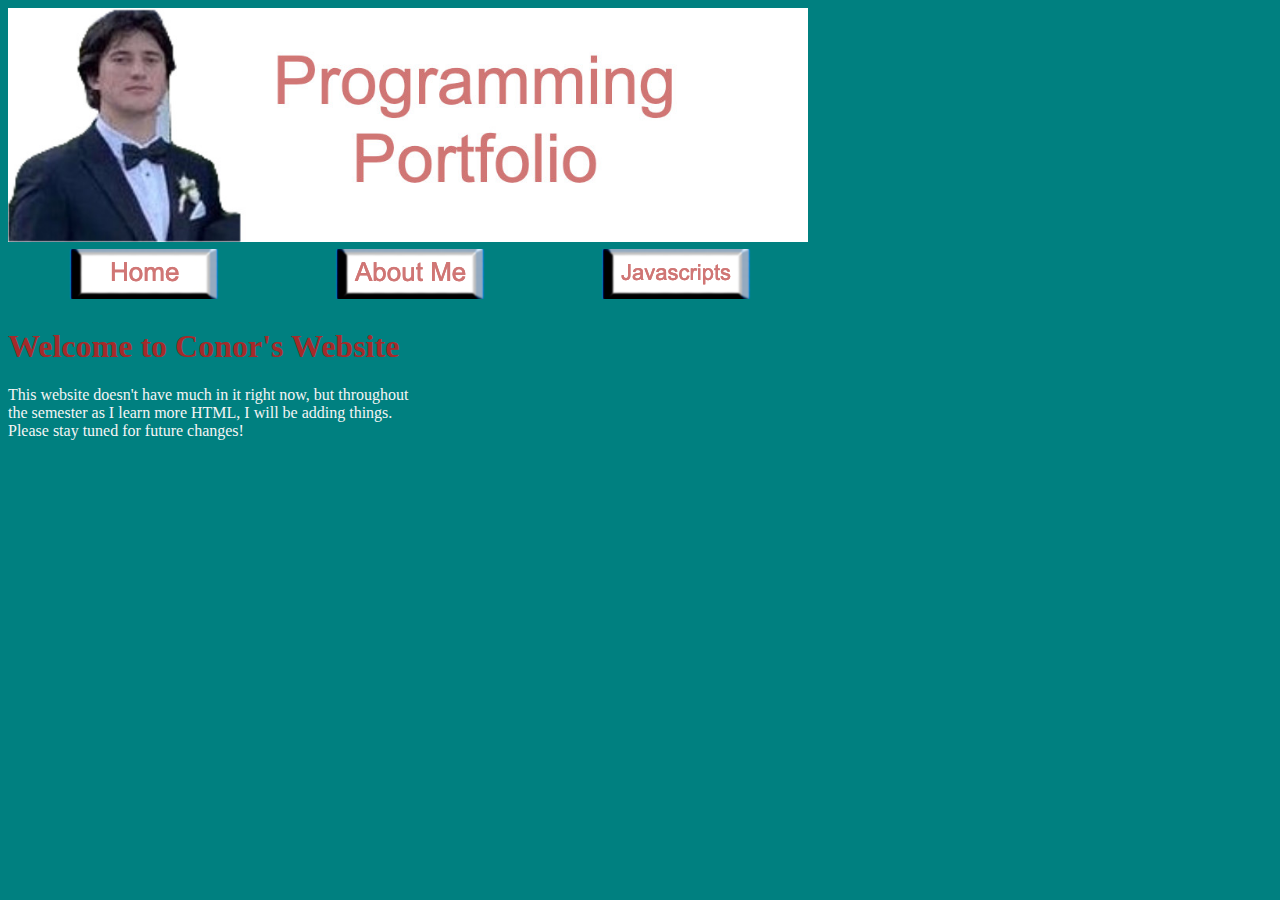
<file: index.html>
<!DOCTYPE html>
<html lang="en">
<head>
    <meta charset="UTF-8">
    <meta name="viewport" content="width=device-width, initial-scale=1.0">
    <title>Conor's Website</title>
    <link rel="stylesheet" type="text/css" href="style.css">
</head>
<body>
    <img src="myBanner.jpg" alt="CSC 106 Banner" width="800">
    <table id="nav-table">
        <thead>
            <th>
                <td id="nav-td">
                    <a href="index.html"> <img src="home.png" alt="Home Button"> </a>
                </td >
            </th>
            <th>
                <td id="nav-td">
                   <a href="aboutme.html"> <img src="about.png" alt="About Me"> </a>
                </td>
            </th>
            <th>
                <td id="nav-td">
                    <a href="javascripts.html"> <img src="javascripts.png" alt="Javascripts"> </a>
                </td>
            </th>
        </thead>
    </table>
    <h1>
        Welcome to Conor's Website
    </h1>
    <p>
        This website doesn't have much in it right now, but throughout 
        <br> the semester as I learn more HTML, I will be adding things. 
        <br> Please stay tuned for future changes!
    </p>
</body>
</html>
</file>
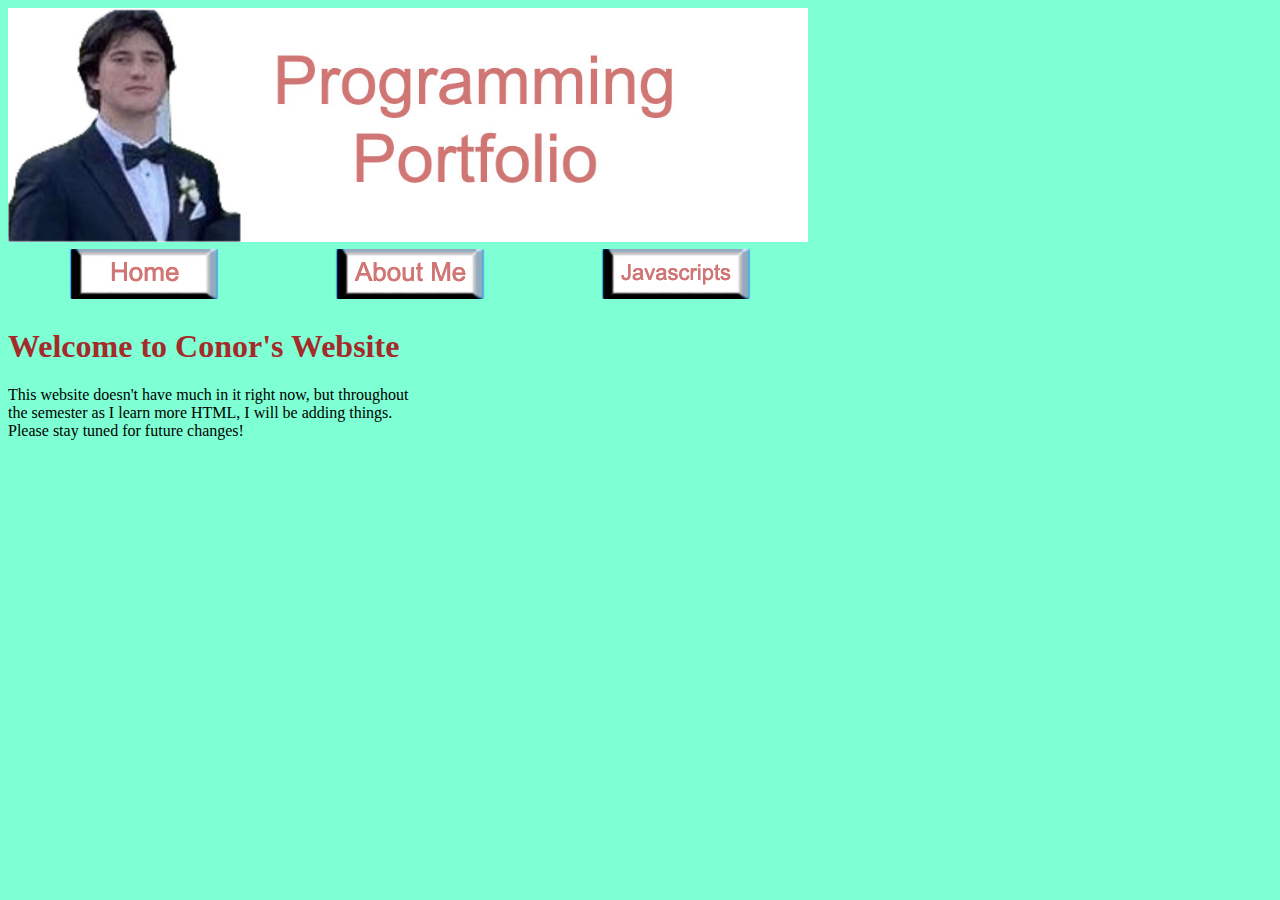
<file: CSC 106 Website/index.html>
<!DOCTYPE html>
<html lang="en">
<head>
    <meta charset="UTF-8">
    <meta name="viewport" content="width=device-width, initial-scale=1.0">
    <title>Conor's Website</title>
    <link rel="stylesheet" type="text/css" href="css/style.css">
</head>
<body>
    <img src="myBanner.jpg" alt="CSC 106 Banner" width="800">
    <table id="nav-table">
        <thead>
            <th>
                <td id="nav-td">
                    <a href="index.html"> <img src="home.png" alt="Home Button"> </a>
                </td >
            </th>
            <th>
                <td id="nav-td">
                   <a href="aboutme.html"> <img src="about.png" alt="About Me"> </a>
                </td>
            </th>
            <th>
                <td id="nav-td">
                    <a href="javascripts.html"> <img src="javascripts.png" alt="Javascripts"> </a>
                </td>
            </th>
        </thead>
    </table>
    <h1>
        Welcome to Conor's Website
    </h1>
    <p>
        This website doesn't have much in it right now, but throughout 
        <br> the semester as I learn more HTML, I will be adding things. 
        <br> Please stay tuned for future changes!
    </p>
</body>
</html>
</file>
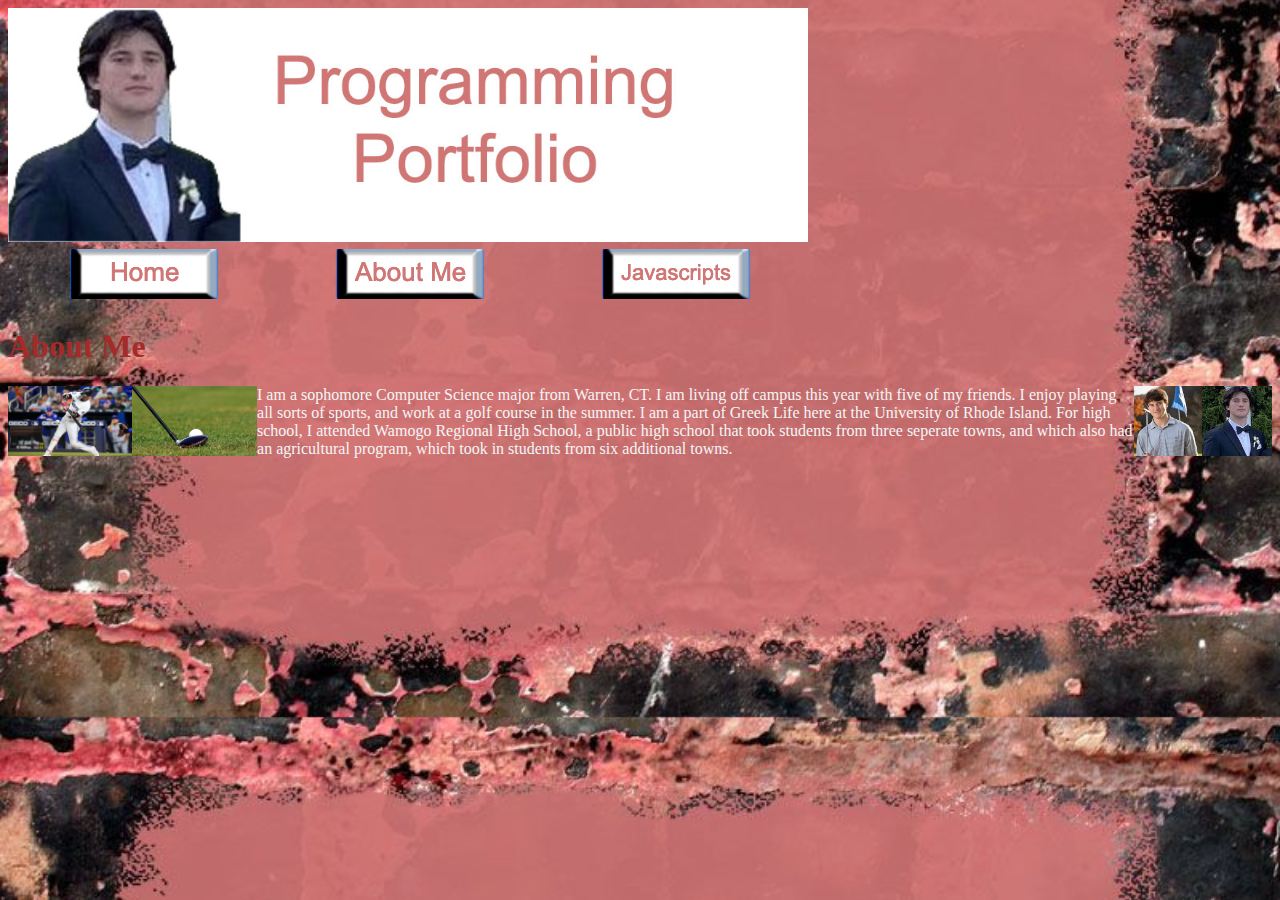
<file: aboutme.html>
<!DOCTYPE html>
<html lang="en">
<head>
    <meta charset="UTF-8">
    <meta name="viewport" content="width=device-width, initial-scale=1.0">
    <title>Conor's Website</title>
    <link rel="stylesheet" type="text/css" href="background.css">
</head>
<body>
    <img src="myBanner.jpg" alt="CSC 106 Banner" width="800">
    
    <table id="nav-table">
        <thead>
            <th>
                <td id="nav-td">
                    <a href="index.html"> <img src="home.png" alt="Home Button"> </a>
                </td>
            </th>
            <th>
                <td id="nav-td">
                   <a href="aboutme.html"> <img src="about.png" alt="About Me"> </a>
                </td>
            </th>
            <th>
                <td id="nav-td">
                    <a href="javascripts.html"> <img src="javascripts.png" alt="Javascripts"> </a>
                </td>
            </th>
        </thead>
    </table>
    <h1>
        About Me
    </h1>
    <p>
        <img class="float-right" src="conor_smith.jpg" alt="Picture of Me in Suit" height="70">
        <img class="float-right" src="golfingMe.jpeg" alt="Picture of Me in School" height="70">
        <img class="float-left" src="baseball.jpg" alt="Picture of Me in School" height="70">
        <img class="float-left" src="golf.jpg" alt="Picture of Me in School" height="70">
        I am a sophomore Computer Science major from Warren, CT. I am living off campus 
        this year with five of my friends. I enjoy playing all sorts of sports, and work 
        at a golf course in the summer. I am a part of Greek Life here at the University 
        of Rhode Island. For high school, I attended Wamogo Regional High School, a public
        high school that took students from three seperate towns, and which also had an 
        agricultural program, which took in students from six additional towns.
    </p>
</body>
</html>
</file>
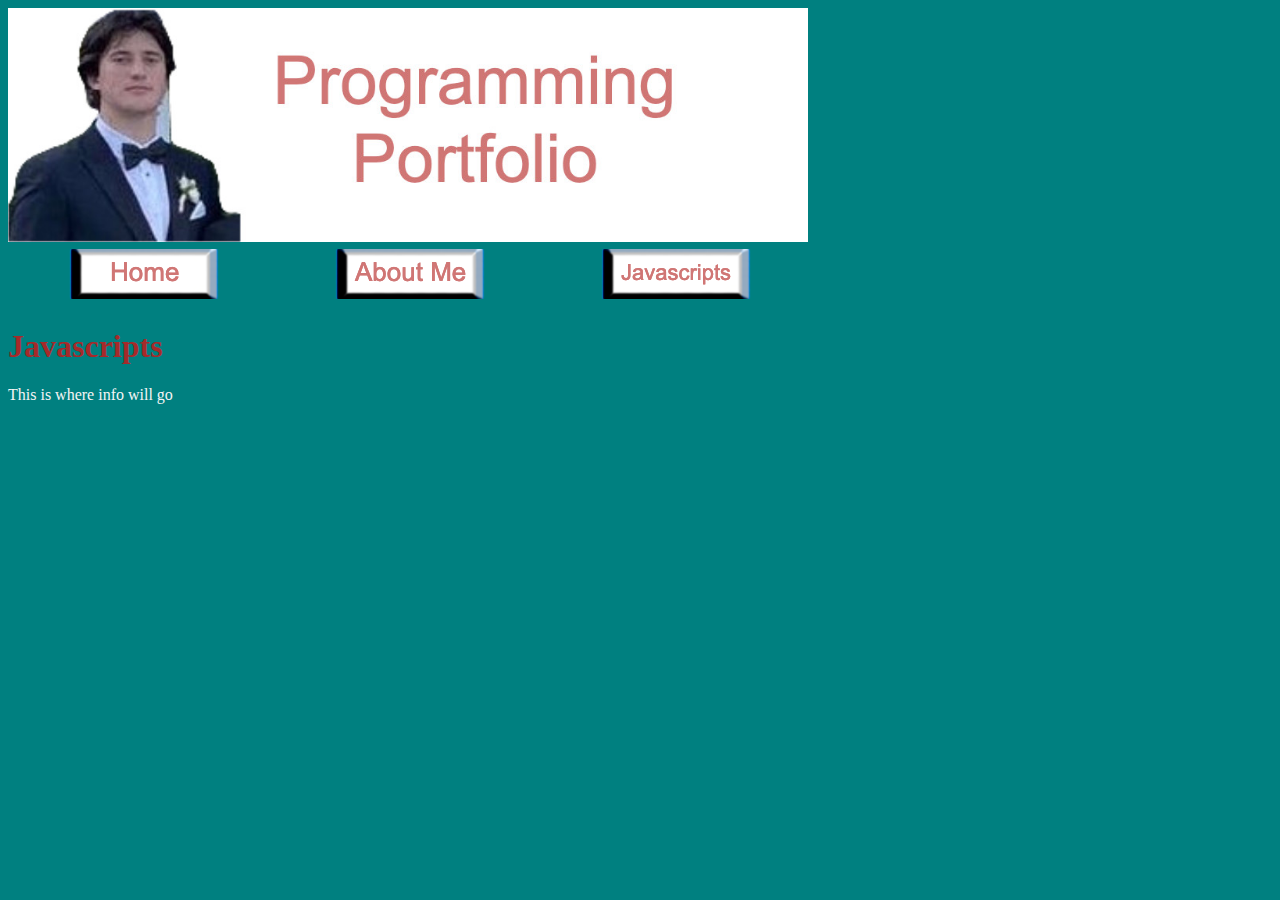
<file: javascripts.html>
<!DOCTYPE html>
<html lang="en">
<head>
    <meta charset="UTF-8">
    <meta name="viewport" content="width=device-width, initial-scale=1.0">
    <title>Javascripts</title>
    <link rel="stylesheet" type="text/css" href="style.css">
</head>
<body>
    <img src="myBanner.jpg" alt="CSC 106 Banner" width="800">
    <table id="nav-table">
        <thead>
            <th>
                <td id="nav-td">
                    <a href="index.html"> <img src="home.png" alt="Home Button"> </a>
                </td>
            </th>
            <th>
                <td id="nav-td">
                   <a href="aboutme.html"> <img src="about.png" alt="About Me"> </a>
                </td>
            </th>
            <th>
                <td id="nav-td">
                    <a href="javascripts.html"> <img src="javascripts.png" alt="Javascripts"> </a>
                </td>
            </th>
        </thead>
    </table>
    <h1>
        Javascripts
    </h1>
    <p>
       This is where info will go
    </p>
</body>
</html>
</file>
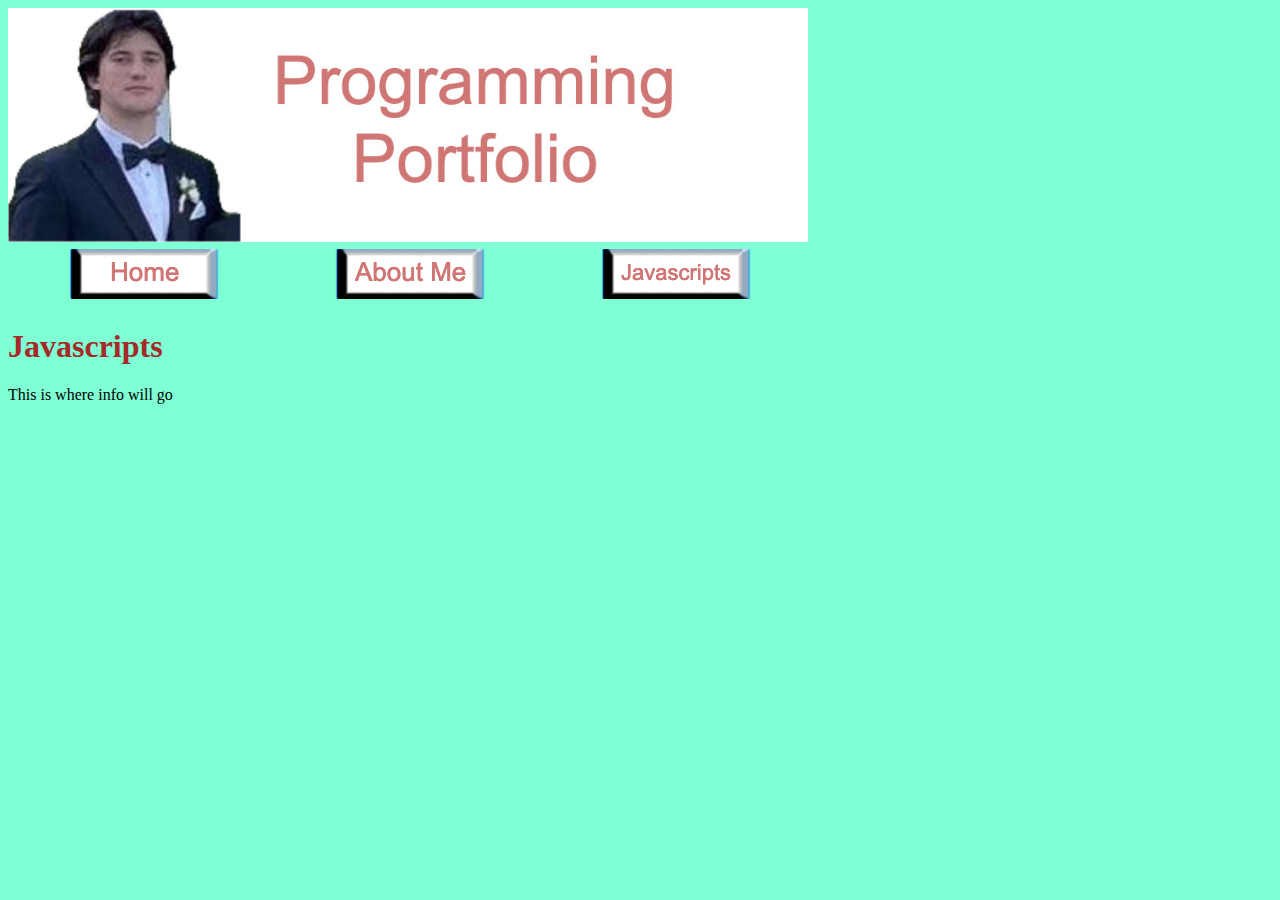
<file: CSC 106 Website/javascripts.html>
<!DOCTYPE html>
<html lang="en">
<head>
    <meta charset="UTF-8">
    <meta name="viewport" content="width=device-width, initial-scale=1.0">
    <title>Javascripts</title>
    <link rel="stylesheet" type="text/css" href="css/style.css">
</head>
<body>
    <img src="myBanner.jpg" alt="CSC 106 Banner" width="800">
    <table id="nav-table">
        <thead>
            <th>
                <td id="nav-td">
                    <a href="index.html"> <img src="home.png" alt="Home Button"> </a>
                </td>
            </th>
            <th>
                <td id="nav-td">
                   <a href="aboutme.html"> <img src="about.png" alt="About Me"> </a>
                </td>
            </th>
            <th>
                <td id="nav-td">
                    <a href="javascripts.html"> <img src="javascripts.png" alt="Javascripts"> </a>
                </td>
            </th>
        </thead>
    </table>
    <h1>
        Javascripts
    </h1>
    <p>
       This is where info will go
    </p>
</body>
</html>
</file>
<file: style.css>
body {
    background-color: teal;
}

#nav-table {
    width: 800px;
}

#nav-td {
    width: 266px; text-align: center;
}

h1 {
    color:brown;
}

p {
    color:whitesmoke;
}
</file>
<file: CSC 106 Website/css/style.css>
body {
    background-color: aquamarine;
}

#nav-table {
    width: 800px;
}

#nav-td {
    width: 266px; text-align: center;
}

h1 {
    color:brown;
}
</file>
<file: background.css>
body{
    background-image: url("myBackground.jpg");
    background-size: cover;
    background-position: center;
}
#nav-table {
    width: 800px;
}

#nav-td {
    width: 266px; text-align: center;
}

.float-right {
    float: right;
}

.float-left {
    float:left;
}

h1 {
    color:brown;
}

p {
    color: whitesmoke;
}
</file>
